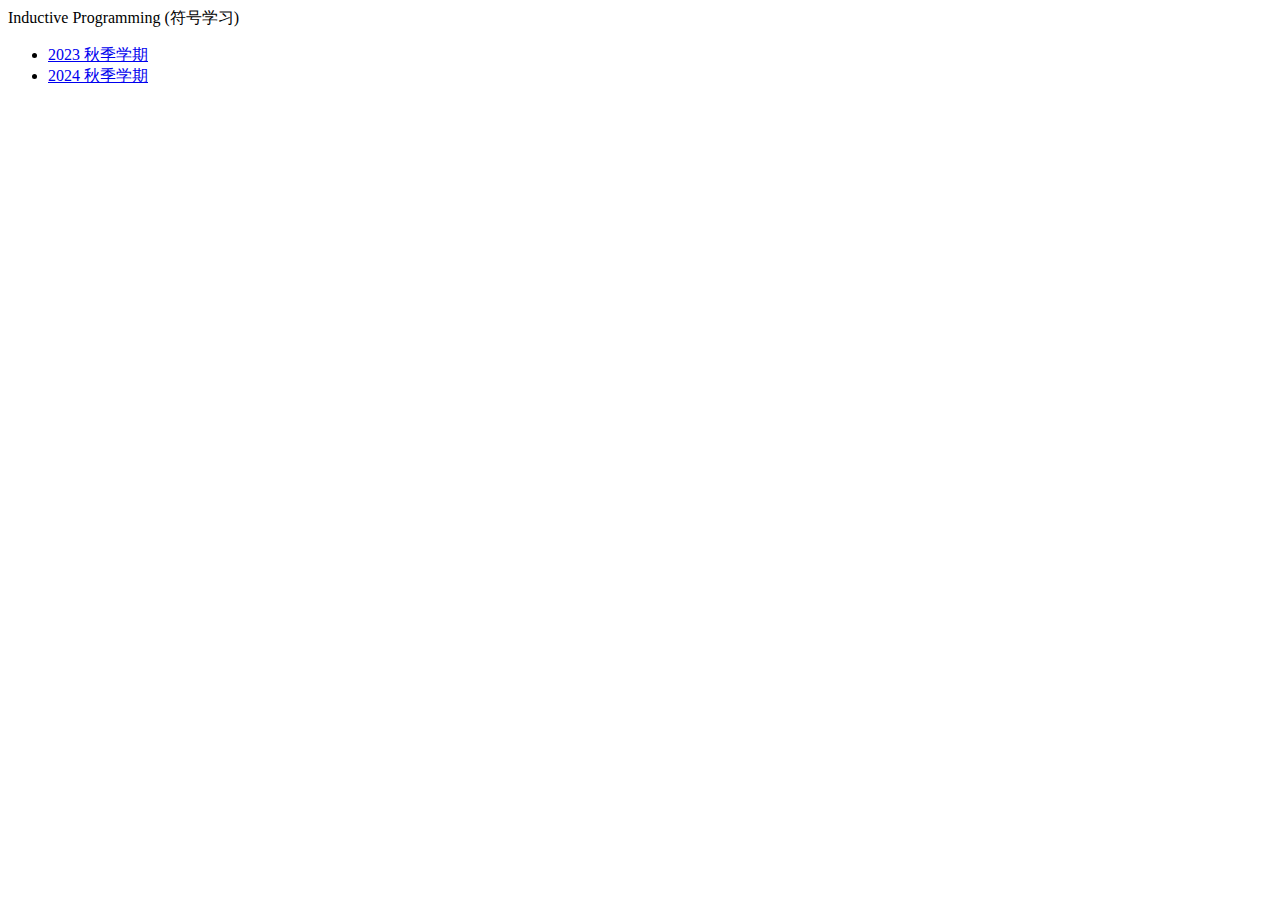
<file: IP/index.htm>
<!DOCTYPE html>
<html lang="en-US">
  <head>
    <title>IP Course</title>

    <meta charset="UTF-8">
    <meta http-equiv="X-UA-Compatible" content="IE=edge">
    <meta http-equiv="Cache-Control" content="no-cache, no-store, must-revalidate">
    <meta http-equiv="Pragma" content="no-cache">
    <meta http-equiv="Expires" content="0">
  </head>
  <body>

Inductive Programming (符号学习)
<ul>
  <li><a href="./2023/">2023 秋季学期</a></li>
  <li><a href="./2024/">2024 秋季学期</a></li>
</ul>

  </body>
</html>
</file>
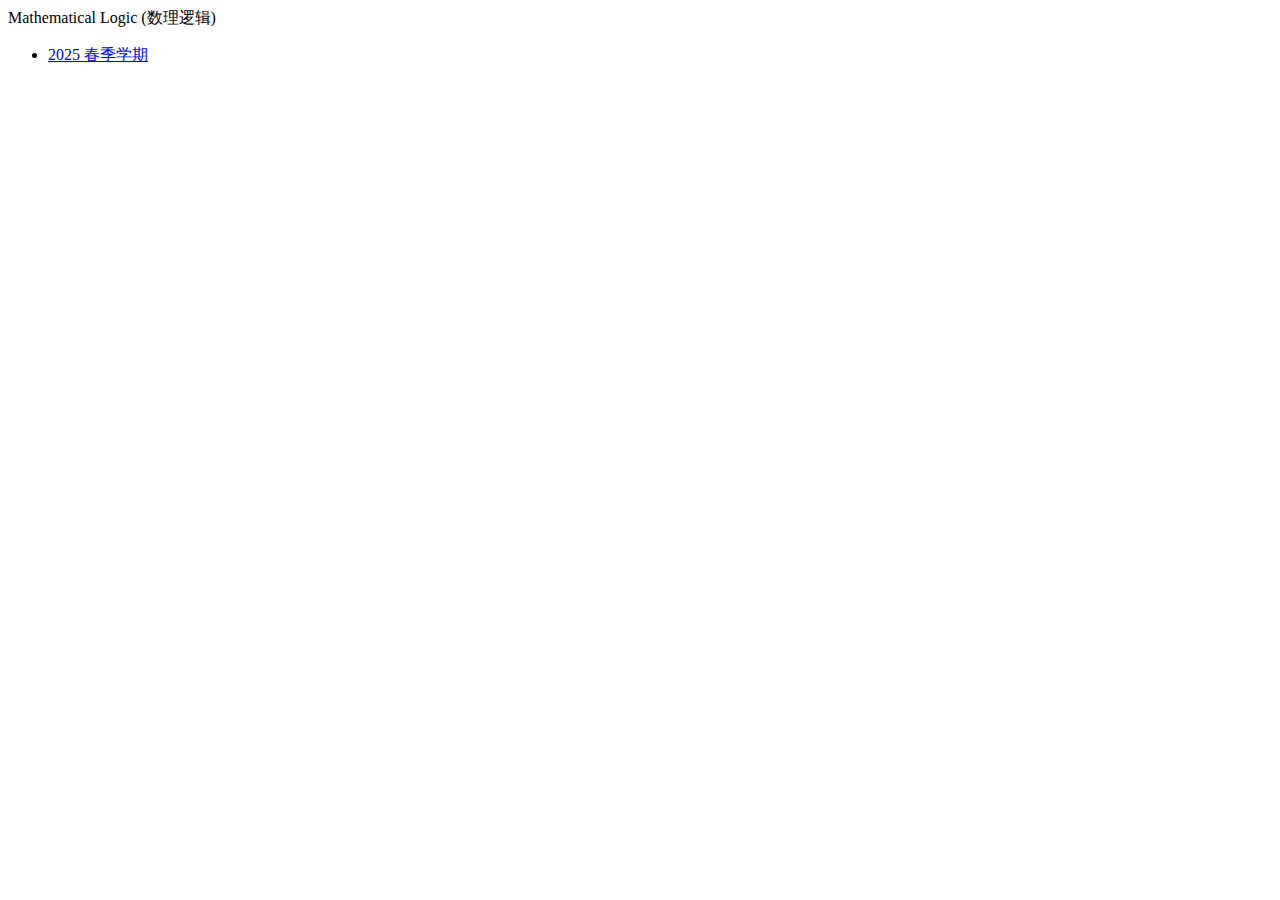
<file: Logic/index.htm>
<!DOCTYPE html>
<html lang="en-US">
  <head>
    <title>IP Course</title>

    <meta charset="UTF-8">
    <meta http-equiv="X-UA-Compatible" content="IE=edge">
    <meta http-equiv="Cache-Control" content="no-cache, no-store, must-revalidate">
    <meta http-equiv="Pragma" content="no-cache">
    <meta http-equiv="Expires" content="0">
  </head>
  <body>

Mathematical Logic (数理逻辑)
<ul>
  <li><a href="./2025/">2025 春季学期</a></li>
</ul>

  </body>
</html>
</file>
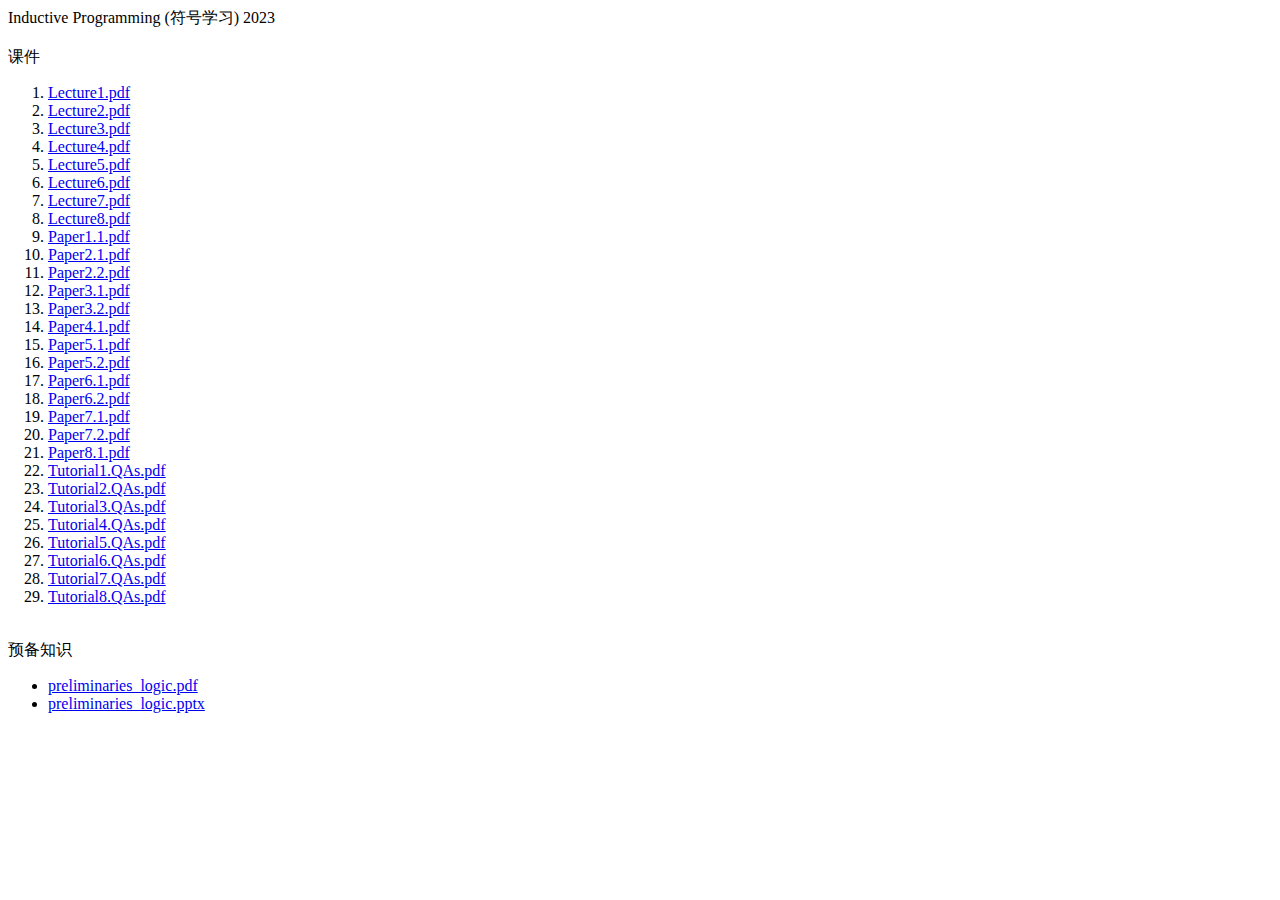
<file: IP/2023/index.htm>
<!DOCTYPE html>
<html lang="en-US">
  <head>
    <title>IP Course 2023</title>

    <meta charset="UTF-8">
    <meta http-equiv="X-UA-Compatible" content="IE=edge">
    <meta http-equiv="Cache-Control" content="no-cache, no-store, must-revalidate">
    <meta http-equiv="Pragma" content="no-cache">
    <meta http-equiv="Expires" content="0">
  </head>
  <body>

Inductive Programming (符号学习) 2023<br>
<br>课件
<ol>
  <li><a href="./Lecture1.pdf">Lecture1.pdf</a></li>
  <li><a href="./Lecture2.pdf">Lecture2.pdf</a></li>
  <li><a href="./Lecture3.pdf">Lecture3.pdf</a></li>
  <li><a href="./Lecture4.pdf">Lecture4.pdf</a></li>
  <li><a href="./Lecture5.pdf">Lecture5.pdf</a></li>
  <li><a href="./Lecture6.pdf">Lecture6.pdf</a></li>
  <li><a href="./Lecture7.pdf">Lecture7.pdf</a></li>
  <li><a href="./Lecture8.pdf">Lecture8.pdf</a></li>
  <li><a href="./Paper1.1.pdf">Paper1.1.pdf</a></li>
  <li><a href="./Paper2.1.pdf">Paper2.1.pdf</a></li>
  <li><a href="./Paper2.2.pdf">Paper2.2.pdf</a></li>
  <li><a href="./Paper3.1.pdf">Paper3.1.pdf</a></li>
  <li><a href="./Paper3.2.pdf">Paper3.2.pdf</a></li>
  <li><a href="./Paper4.1.pdf">Paper4.1.pdf</a></li>
  <li><a href="./Paper5.1.pdf">Paper5.1.pdf</a></li>
  <li><a href="./Paper5.2.pdf">Paper5.2.pdf</a></li>
  <li><a href="./Paper6.1.pdf">Paper6.1.pdf</a></li>
  <li><a href="./Paper6.2.pdf">Paper6.2.pdf</a></li>
  <li><a href="./Paper7.1.pdf">Paper7.1.pdf</a></li>
  <li><a href="./Paper7.2.pdf">Paper7.2.pdf</a></li>
  <li><a href="./Paper8.1.pdf">Paper8.1.pdf</a></li>
  <li><a href="./Tutorial1.QAs.pdf">Tutorial1.QAs.pdf</a></li>
  <li><a href="./Tutorial2.QAs.pdf">Tutorial2.QAs.pdf</a></li>
  <li><a href="./Tutorial3.QAs.pdf">Tutorial3.QAs.pdf</a></li>
  <li><a href="./Tutorial4.QAs.pdf">Tutorial4.QAs.pdf</a></li>
  <li><a href="./Tutorial5.QAs.pdf">Tutorial5.QAs.pdf</a></li>
  <li><a href="./Tutorial6.QAs.pdf">Tutorial6.QAs.pdf</a></li>
  <li><a href="./Tutorial7.QAs.pdf">Tutorial7.QAs.pdf</a></li>
  <li><a href="./Tutorial8.QAs.pdf">Tutorial8.QAs.pdf</a></li>
</ol>
<br>预备知识
<ul>
  <li><a href="./preliminaries_logic.pdf">preliminaries_logic.pdf</a></li>
  <li><a href="./preliminaries_logic.pptx">preliminaries_logic.pptx</a></li>
</ul>

  </body>
</html>
</file>
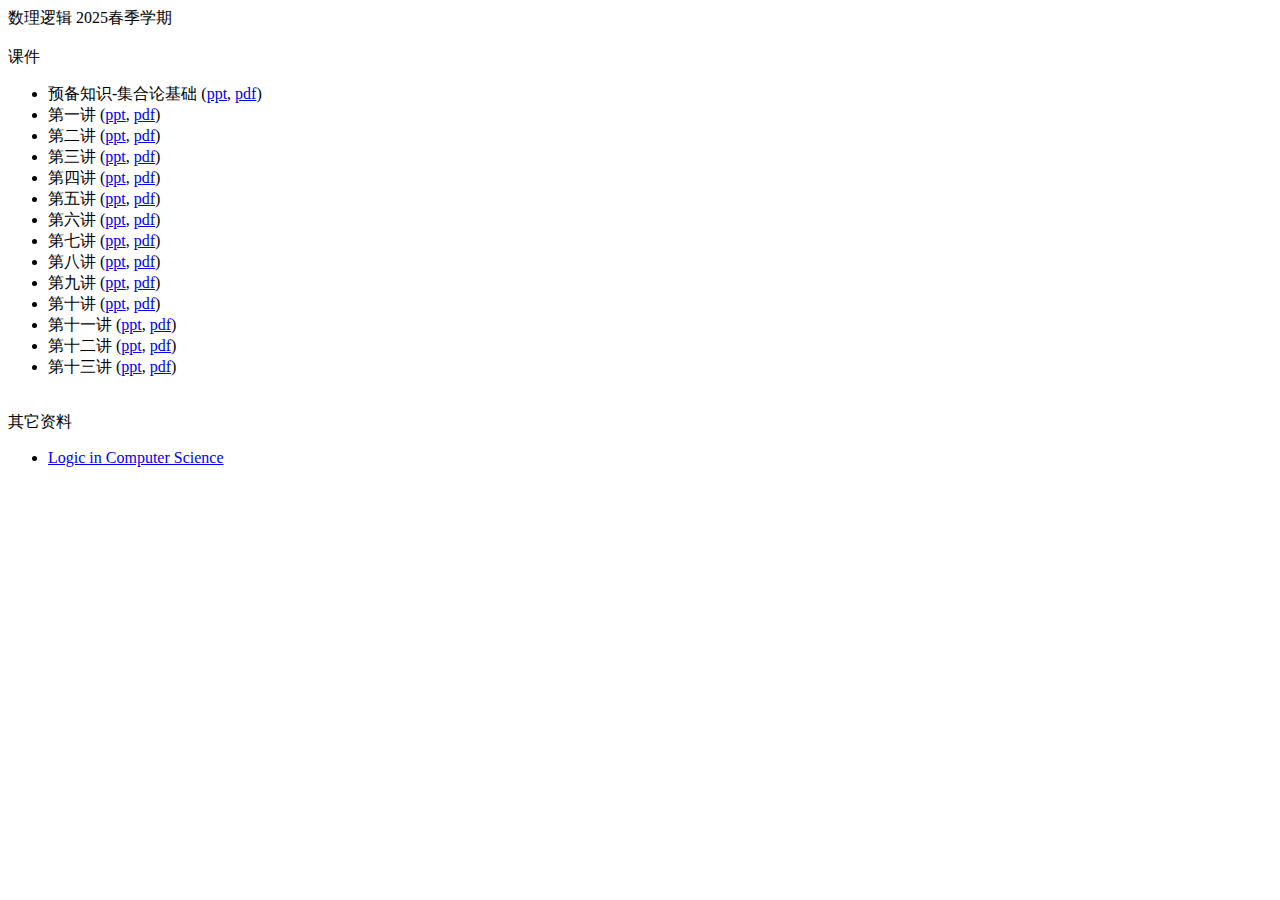
<file: Logic/2025/index.htm>
<!DOCTYPE html>
<html lang="en-US">
  <head>
    <title>Logic - Spring 2025</title>

    <meta charset="UTF-8">
    <meta http-equiv="X-UA-Compatible" content="IE=edge">
    <meta http-equiv="Cache-Control" content="no-cache, no-store, must-revalidate">
    <meta http-equiv="Pragma" content="no-cache">
    <meta http-equiv="Expires" content="0">
  </head>
  <body>

数理逻辑 2025春季学期<br>
<br>课件
<ul>
  <li>预备知识-集合论基础 (<a href="./set_theory.pptx">ppt</a>, <a href="./set_theory.pdf">pdf</a>)</li>
  <li>第一讲 (<a href="./lec01.pptx">ppt</a>, <a href="./lec01.pdf">pdf</a>)</li>
  <li>第二讲 (<a href="./lec02.pptx">ppt</a>, <a href="./lec02.pdf">pdf</a>)</li>
  <li>第三讲 (<a href="./lec03.pptx">ppt</a>, <a href="./lec03.pdf">pdf</a>)</li>
  <li>第四讲 (<a href="./lec04.pptx">ppt</a>, <a href="./lec04.pdf">pdf</a>)</li>
  <li>第五讲 (<a href="./lec05.pptx">ppt</a>, <a href="./lec05.pdf">pdf</a>)</li>
  <li>第六讲 (<a href="./lec06.pptx">ppt</a>, <a href="./lec06.pdf">pdf</a>)</li>
  <li>第七讲 (<a href="./lec07.pptx">ppt</a>, <a href="./lec07.pdf">pdf</a>)</li>
  <li>第八讲 (<a href="./lec08.pptx">ppt</a>, <a href="./lec08.pdf">pdf</a>)</li>
  <li>第九讲 (<a href="./lec09.pptx">ppt</a>, <a href="./lec09.pdf">pdf</a>)</li>
  <li>第十讲 (<a href="./lec10.pptx">ppt</a>, <a href="./lec10.pdf">pdf</a>)</li>
  <li>第十一讲 (<a href="./lec11.pptx">ppt</a>, <a href="./lec11.pdf">pdf</a>)</li>
  <li>第十二讲 (<a href="./lec12.pptx">ppt</a>, <a href="./lec12.pdf">pdf</a>)</li>
  <li>第十三讲 (<a href="./lec13.pptx">ppt</a>, <a href="./lec13.pdf">pdf</a>)</li>
</ul>

<br>其它资料
<ul>
  <li><a href="./Logic_in_Computer_Science.pdf">Logic in Computer Science</a></li>
</ul>

  </body>
</html>
</file>
